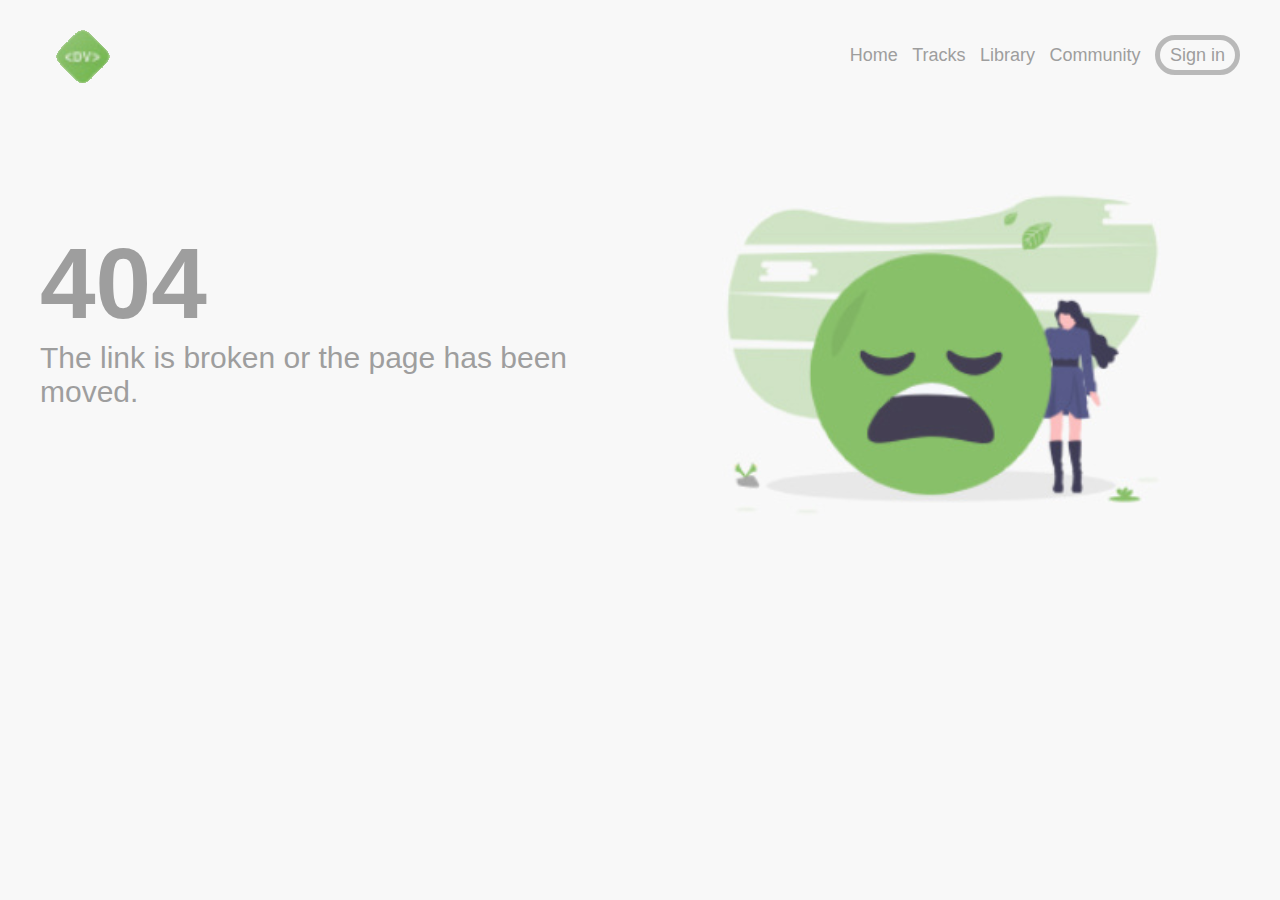
<file: paskaitos-mergaite/index.html>
<!DOCTYPE html>
<html lang="en">
<head>
    <meta charset="UTF-8">
    <meta name="viewport" content="width=device-width, initial-scale=1.0">
    <meta http-equiv="X-UA-Compatible" content="ie=edge">
    <title>pamoka4</title>
    <link rel="stylesheet" href="./css/style.css">
</head>

<body>
    
    <div class="container">

        <header>
            <img class="logo" src="./img/log.png" alt="Mergaites logo">
            <nav>
                <a href="#">Home</a>
                <a href="#">Tracks</a>
                <a href="#">Library</a>
                <a href="#">Community</a>
                <a href="#" class="btn" >Sign in</a>
            </nav>
        </header>

        <div class="content">

            <div class="half">
                <h1>404</h1>
                <p>The link is broken or the page has been moved.</p>
            </div>

            <div class="half">
                <img class="main-image" src="./img/img.png" alt="Mergaite">
            </div>

        </div>

    </div>

</body>

</html>
</file>
<file: paskaitos-mergaite/css/style.css>
/* 
pradinis - teve musu taisykle (CSS reset)
body * { viskas kas yra bodzio viduje 
*/
body,
body * { 
    margin: 0;
    padding: 0;
    vertical-align: top;
    box-sizing: border-box;
    font-family: 'Gill Sans', 'Gill Sans MT', Calibri, 'Trebuchet MS', sans-serif;
    
}

body {
    background-color: #F8F8F8;
}

/* sventa marija
div {
    display: inline-block;
    width: 100%;
    float: left;
}
*/

.container {
    display: inline-block;
    width: 1200px;
    margin-top: 20px;
    margin-left: calc( (100% - 1200px) / 2 );
    
}

    header {
        display: inline-block;
        width: 100%;
        height: 80%;
    }
        .logo {
            display: inline-block;
            float: left;
            height: 100%;
        }
        nav {
            display: inline-block;
            float: right;
            margin-top: 20px;
            
        }
            a {
                display: inline-block;

                margin-left: 10px;
                text-decoration: none;
                font-size: 18px;
                line-height: 30px;
                color: black;
                color: #9E9E9E;
                
            }
            a:hover {
                color: burlywood;
            }
            
            .btn {
                    /* storis stilius spalva(eile nesvarbi). privaloma nurodyti stiliu, nes be jo neveiks */
                border: 5px solid rgb(185, 185, 185);
                margin-top: -5px;
                border-radius: 20px;
                padding-left: 10px;
                padding-right: 10px;
                text-align: center;
            }

    .content {
        display: inline-block;
        width: 100%;
        margin-top: 80px;
    }
        .half{
            display: inline-block;
            width: 50%;
            float: left;
            color: #9E9E9E;
        }
            h1 {
                display: inline-block;
                width: 100%;
                font-size: 100px;
                margin-top: 50px;
                
            }
            p{
                display: inline-block;
                width: 100%;
                font-size: 30px;
                
            }
        
            .main-image{
                display: inline-block;
                width: 80%;
                margin-left: 10%;
                
            }
</file>
